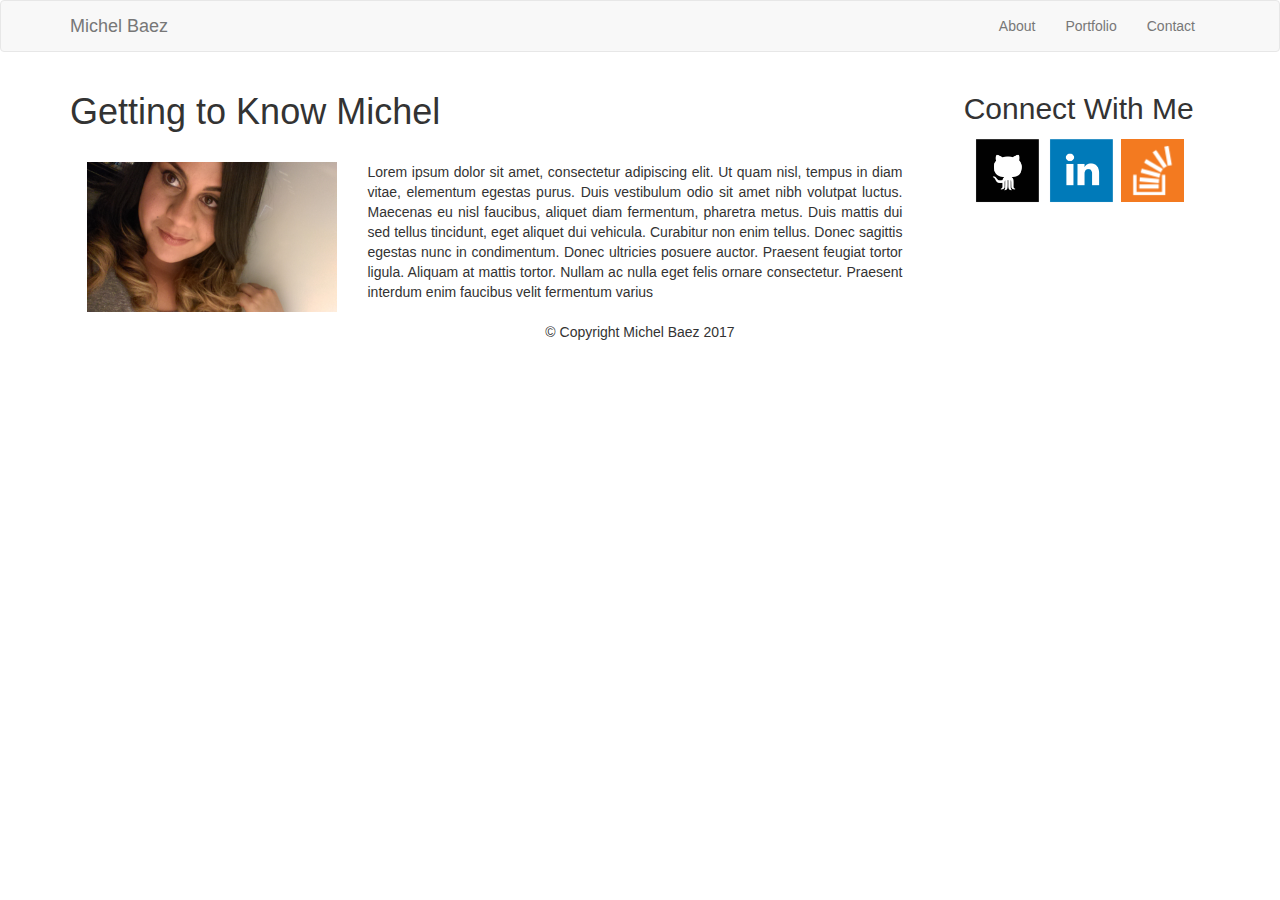
<file: index.html>
<!DOCTYPE html>
<html lang="en-us">
<head>
    <meta charset="UTF-8">
    
    <title>Meet Michel</title>
    <link rel="stylesheet" href="css/style.css">
    <link rel="stylesheet" href="https://maxcdn.bootstrapcdn.com/bootstrap/3.3.6/css/bootstrap.min.css">
    <link rel="stylesheet" href="https://bootswatch.com/yeti/bootstrap.min.css">
</head>

<body>

    <nav class="navbar navbar-default">
        <div class="container">
          <div class="navbar-header">
            <a class="navbar-brand" href="index.html">Michel Baez</a>
          </div>
          <div class="collapse navbar-collapse" id="bs-example-navbar-collapse-1">
            <ul class="nav navbar-nav navbar-right">
              <li><a href="index.html">About</a></li>
              <li><a href="portfolio.html">Portfolio</a></li>
              <li><a href="contact.html">Contact</a></li>
            </ul>
          </div>
        </div>
    </nav>

    <div class="container">
      <div class="row">
        <div class="col-md-9 col-xs-12">
          <div class="aboutMe">
            <h1>Getting to Know Michel</h1>
          </div>
          <br>
          <div class="col-md-4 col-xs-12">    
            <img id="selfie" src="images/IMAG0657.jpg" alt="Michel Baez" style="width:250px;height:150px">
          </div>      
          <div class="col-md-8 col-xs-12">
            <p>Lorem ipsum dolor sit amet, consectetur adipiscing elit. Ut quam nisl, tempus in diam vitae, elementum egestas purus. Duis vestibulum odio sit amet nibh volutpat luctus. Maecenas eu nisl faucibus, aliquet diam fermentum, pharetra metus. Duis mattis dui sed tellus tincidunt, eget aliquet dui vehicula. Curabitur non enim tellus. Donec sagittis egestas nunc in condimentum. Donec ultricies posuere auctor. Praesent feugiat tortor ligula. Aliquam at mattis tortor. Nullam ac nulla eget felis ornare consectetur. Praesent interdum enim faucibus velit fermentum varius</p>
          </div>
        </div>

      <div class="container">
        <div class="row">
          <div class="col-md-3 col-xs-12">
            <div class="sideBar"> 
              <center><h2>Connect With Me</h2>
                    <a href="https://github.com/mibaez87" target="_blank">
                    <img id="GitHub" src="images/github.png" alt="GitHub User: MiBaez87 Profile" style="width:70px;height:70px">
                    </a>
                    <a href="https://www.linkedin.com/in/michel-baez-10340670/" target="_blank">
                    <img id="LinkedIn" src="images/linkedin.png" alt="Michel Baez Linkedin Profile" style="width:70px;height:70px">
                    </a>
                    <a href="https://stackoverflow.com/users/8527140/michel-baez?tab=profile" target="_blank">
                    <img id="StackOverflow" src="images/overflow.png" alt="Michel Baez StackOverflow Profile" style="width:63px;height:63px">
                    </a></center>
            </div>
          </div>
        </div>
      </div>
      </div>
    </div>

    <footer class="footer">
      <div class="container">
        <div class="row">
        </div>
        <div class="bottom-footer">
            <div class="col-md-12">
            <p><center>&copy; Copyright Michel Baez 2017</center></p>
            </div>
        </div>
      </div>
    </footer>

</body>

</html>
</file>
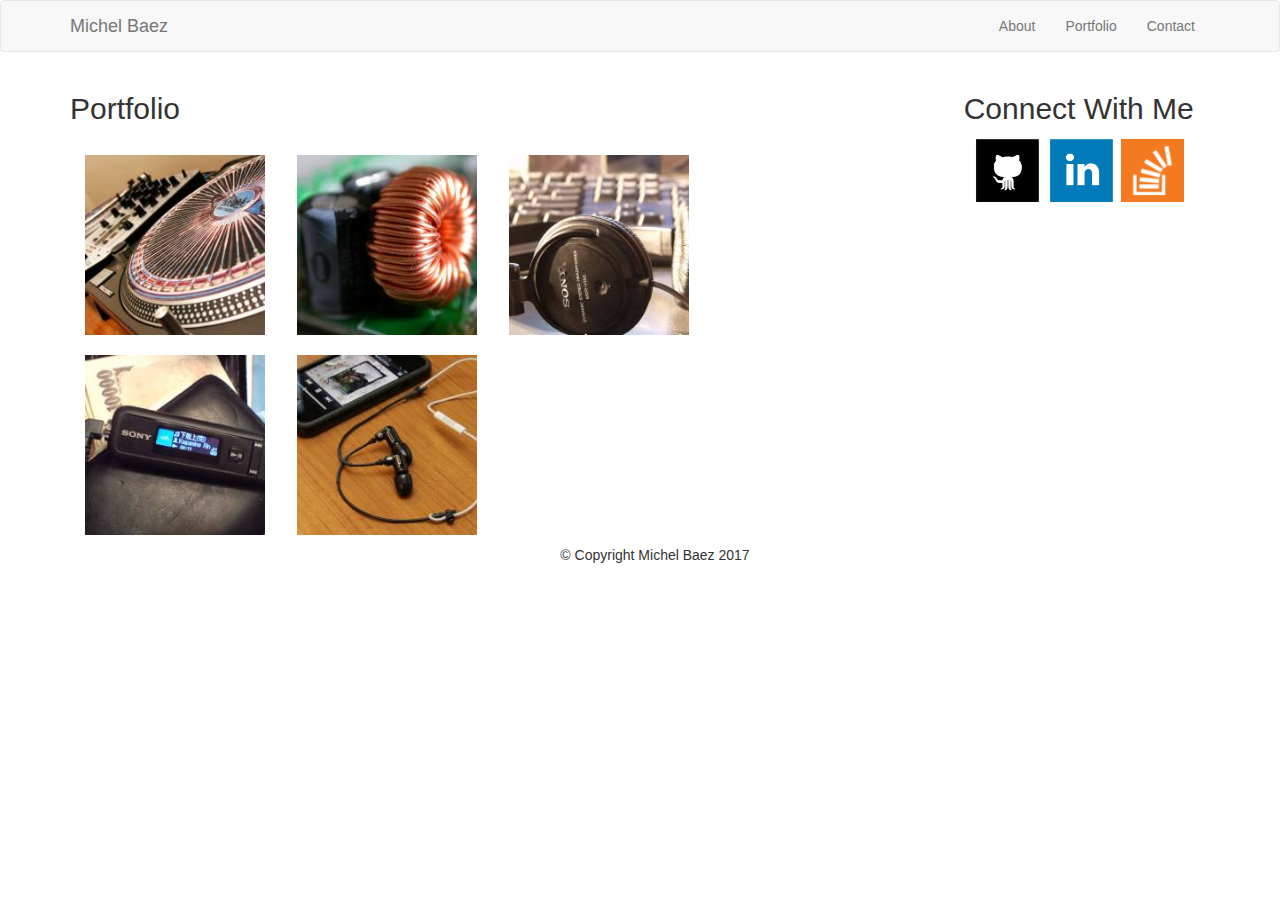
<file: portfolio.html>
<!DOCTYPE html>
<html lang="en-us">
<head>
    <meta charset="UTF-8">
    
    <title>Michel Baez Portfolio</title>
    <link rel="stylesheet" href="css/portfolio.css">
    <link rel="stylesheet" href="https://maxcdn.bootstrapcdn.com/bootstrap/3.3.6/css/bootstrap.min.css">
    <link rel="stylesheet" href="https://bootswatch.com/yeti/bootstrap.min.css">
</head>

<body>

    <nav class="navbar navbar-default">
        <div class="container">
            <div class="navbar-header">
                <a class="navbar-brand" href="index.html">Michel Baez</a>
            </div>
            <div class="collapse navbar-collapse" id="bs-example-navbar-collapse-1">
                <ul class="nav navbar-nav navbar-right">
                    <li><a href="index.html">About</a></li>
                    <li><a href="portfolio.html">Portfolio</a></li>
                    <li><a href="contact.html">Contact</a></li>
                </ul>
            </div>
        </div>
    </nav>
                
    <div class="container">
        <div class="row">
            <div class="col-md-9 col-xs-12">
                <div class="portfolioGallery">
                    <h2>Portfolio</h2>
                <br>
                <div class ="col-md-3 col-xs-12">
                    <img id="turntable" src="images/turntable.jpg" class="img-responsive" alt="Project A" style="width:180px;height:180px">
                    <img id="sonyTwo" src="images/sonyTwo.jpg" class="img-responsive" alt="Project B" style="width:180px;height:180px">
                </div>
                <div class ="col-md-3 col-xs-12">
                    <img id="circuit" src="images/copper.jpg" class="img-responsive" alt="Project C" style="width:180px;height:180px">
                    <img id="headphones" src="images/headphones.jpg" class="img-responsive" alt="Project D" style="width:180px;height:180px">
                </div>
                <div class ="col-md-3 col-xs-12">
                    <img id="sony" src="images/sony.jpg" class="img-responsive" alt="Project E" style="width:180px;height:180px">
                </div>
            </div>   
        </div>     
                
                <div class="col-md-3 col-xs-12">
                    <div class="sideBar"> 
                      <center><h2>Connect With Me</h2>
                        <a href="https://github.com/mibaez87" target="_blank">
                            <img id="GitHub" src="images/github.png" alt="GitHub User: MiBaez87 Profile" style="width:70px;height:70px">
                        </a>
                        <a href="https://www.linkedin.com/in/michel-baez-10340670/" target="_blank">
                            <img id="LinkedIn" src="images/linkedin.png" alt="Michel Baez Linkedin Profile" style="width:70px;height:70px">
                        </a>
                        <a href="https://stackoverflow.com/users/8527140/michel-baez?tab=profile" target="_blank">
                            <img id="StackOverflow" src="images/overflow.png" alt="Michel Baez StackOverflow Profile" style="width:63px;height:63px">
                        </a></center>
                    </div>
                </div>
    </div>

    <footer class="footer">
            <div class="container">
              <div class="row">
              </div>
              <div class="bottom-footer">
                  <div class="col-md-12 col-xs-12">
                  <p><center>&copy; Copyright Michel Baez 2017</center></p>
                  </div>
              </div>
            </div>
    </footer>
      
</body>
    
</html>
</file>
<file: css/style.css>
#selfie {
    float: right;
}

p {
    text-align: justify;
}
</file>
<file: css/portfolio.css>
#turntable,
#sonyTwo,
#circuit,
#headphones,
#sony {
    float: left;
}

#sonyTwo,
#headphones {
    margin-top: 20px;
}
</file>
